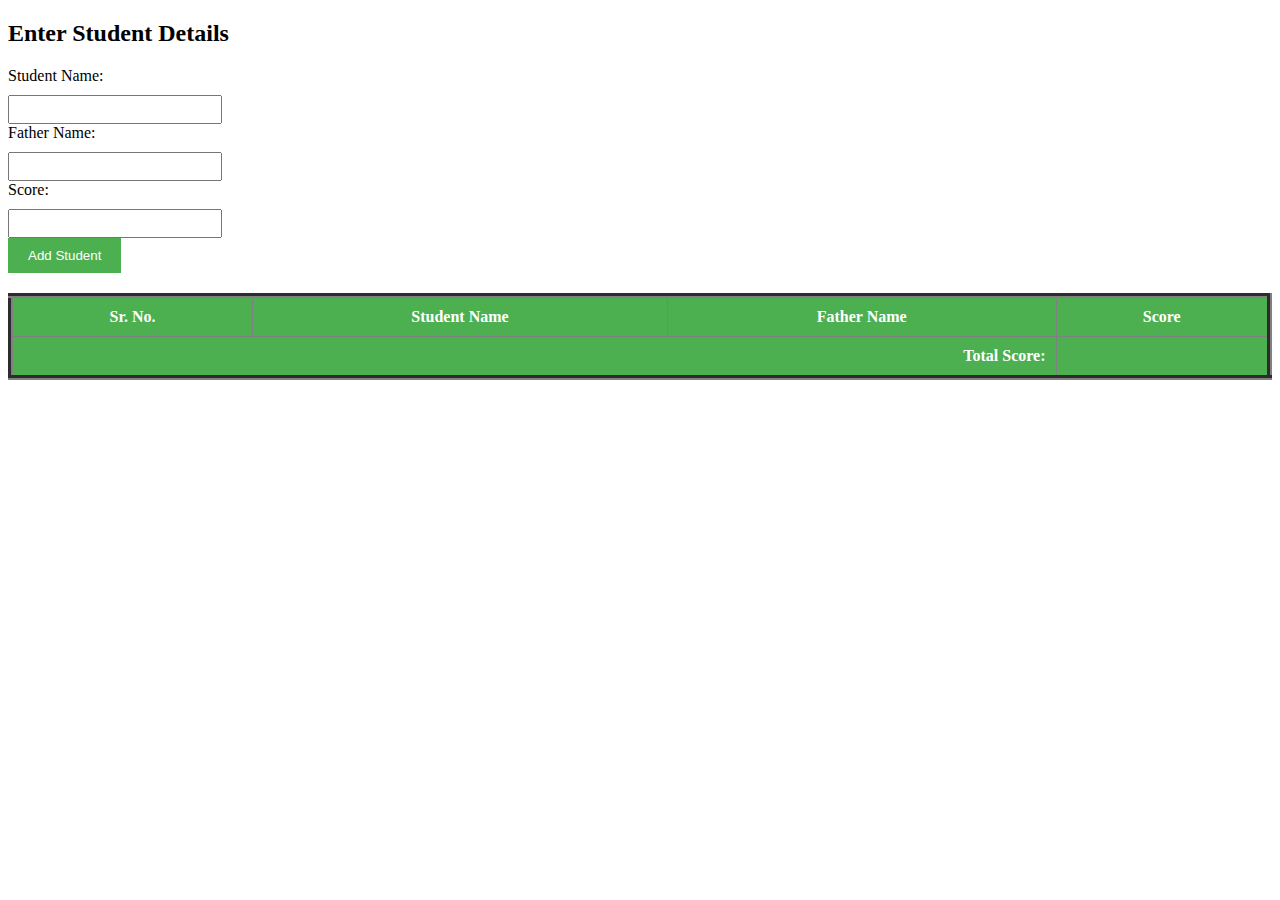
<file: index.html>
<!DOCTYPE html>
<html>
<head>
    <link rel="stylesheet" href="index.css">
  <title>Student Details</title>
</head>
<body>
  <div id="formContainer">
    <h2>Enter Student Details</h2>
    <div>
      <label for="studentName">Student Name:</label>
      <input type="text" id="studentName" />
    </div>
    <div>
      <label for="fatherName">Father Name:</label>
      <input type="text" id="fatherName" />
    </div>
    <div>
      <label for="score">Score:</label>
      <input type="number" id="score" />
    </div>
    <button onclick="addStudent()">Add Student</button>
  </div>

  <table id="studentsTable" border="5">
    <thead>
      <tr>
        <th>Sr. No.</th>
        <th>Student Name</th>
        <th>Father Name</th>
        <th>Score</th>
      </tr>
    </thead>
    <tbody id="studentsBody">
    </tbody>
    <tfoot>
      <tr>
        <th colspan="3">Total Score:</th>
        <th id="totalScore"></th>
      </tr>
    </tfoot>
  </table>

  <script src="index.js"></script>
</body>
</html>
</file>
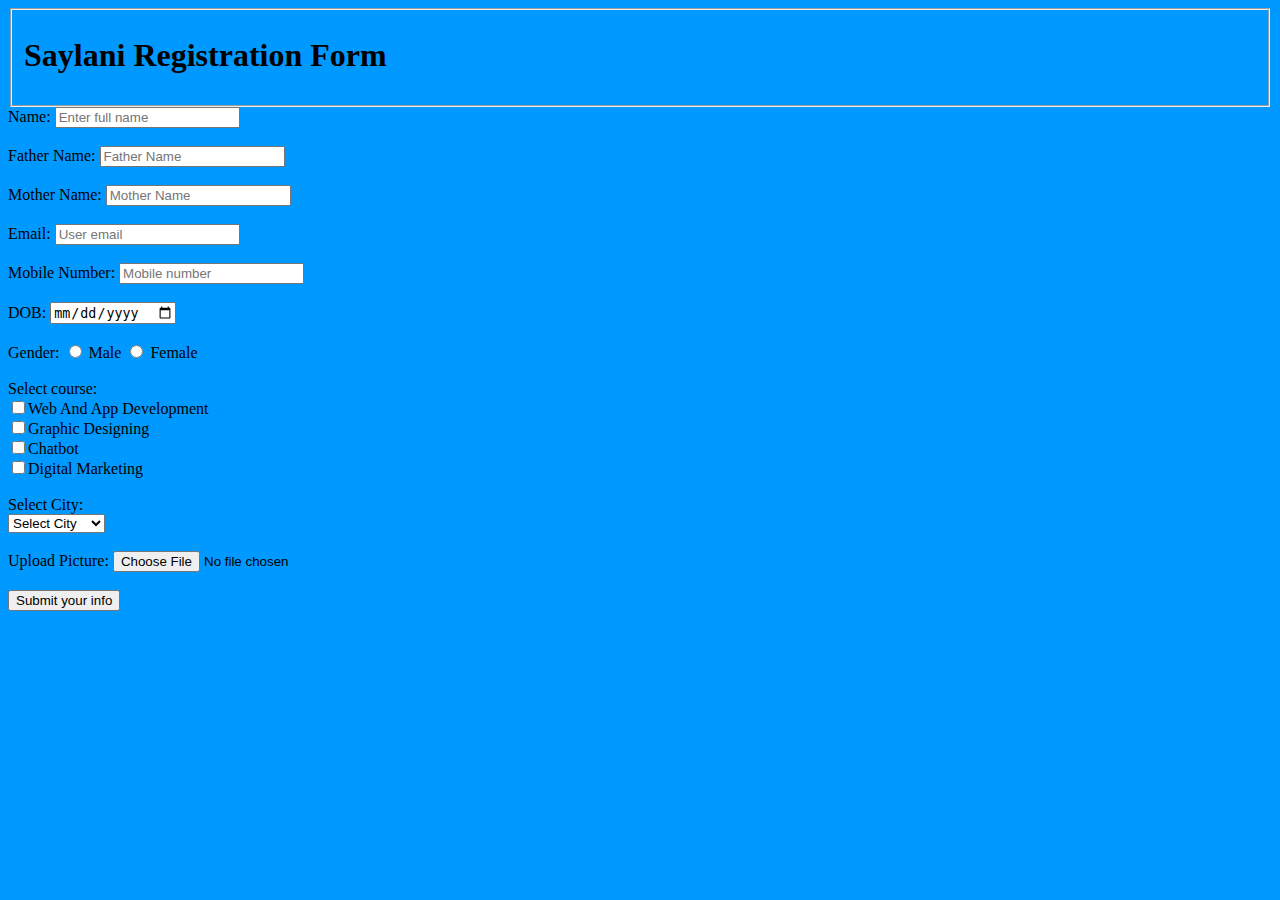
<file: Forms.html>
<!DOCTYPE html>
<body style="background-color:rgb(0, 153, 255);"></body>
<head>
    <body>
    <title>Forms</title>
    
</head>
<fieldset>
   <h1> Saylani Registration Form </h1>
   <form action="Submitted.html">
    </fieldset>
        <label>
            Name:
        <input
        placeholder="Enter full name"
        name="Name"
        type="Text"
        value=""
        />
    </label>
    <br />
    <br />
    <label>
        Father Name:
    <input
    placeholder="Father Name"
    name="Name"
    type="Text"
    value=""
    />
    <br />
    <br />
    <label>
        Mother Name:
    <input
    placeholder="Mother Name"
    name="Name"
    type="Text"
    value=""
    />
    <br />
</label>
<br />
Email:
<input placeholder= "User email" type="email"/>
<br />
<br />
Mobile Number:
<input placeholder="Mobile number" type="text" maxlength="11"/>
<br />
<br />
DOB:
<input placeholder="DOB" type="date">
<br />
<br />
Gender:
<input id="maleRadio" type="radio" name="Gender" value="male"/> 
<label for="maleRadio">Male</label>
<label><input type="radio" name="gender" value="female" /> Female</label>
<br />
<br />
Select course:
<br />
<input type="checkbox" name="Course" value="Web And App Development"/>Web And App Development
<br />
<input type="checkbox" name="Course" value="Graphic Designing"/>Graphic Designing
<br />
<input type="checkbox" name="Course" value="Chatbot"/>Chatbot
<br />
<input type="checkbox" name="Course" value="Digital Marketing"/>Digital Marketing
<br />
<br />
Select City:
<br />
<select
class="form-select"
id="City"
name="City"
>
<option>Select City</option>
<option value="KA">Karachi</option>
        <option value="LH">Lahore</option>
        <option value="ISL">Islamabad</option>
        <option value="FS">Faisalabad</option>
        <option value="RP">Rawalpindi</option>
        <option value="MT">Multan</option>
        <option value="GW">Gujranwala</option>
        <option value="HB">Hyderabad</option>
        <option value="PS">Peshawar</option>
        <option value="QT">Quetta</option>
        <option value="SK">Sialkot</option>
        <option value="LK">Larkana</option>
        <option value="GJ">Gujrat</option>
        <option value="SP">Sheikhupura</option>
        <option value="SR">Sukkur</option>
        <option value="MG">Mingora</option>
        <option value="NS">Nawabshah</option>
        <option value="MK">Mirpur Khas</option>
        </select>
        <br />
        <br />
        Upload Picture: <input type="file"/>
        <br />
        <br />
        <input type="submit" value="Submit your info"/>
    </form>
</body>
</html>
</file>
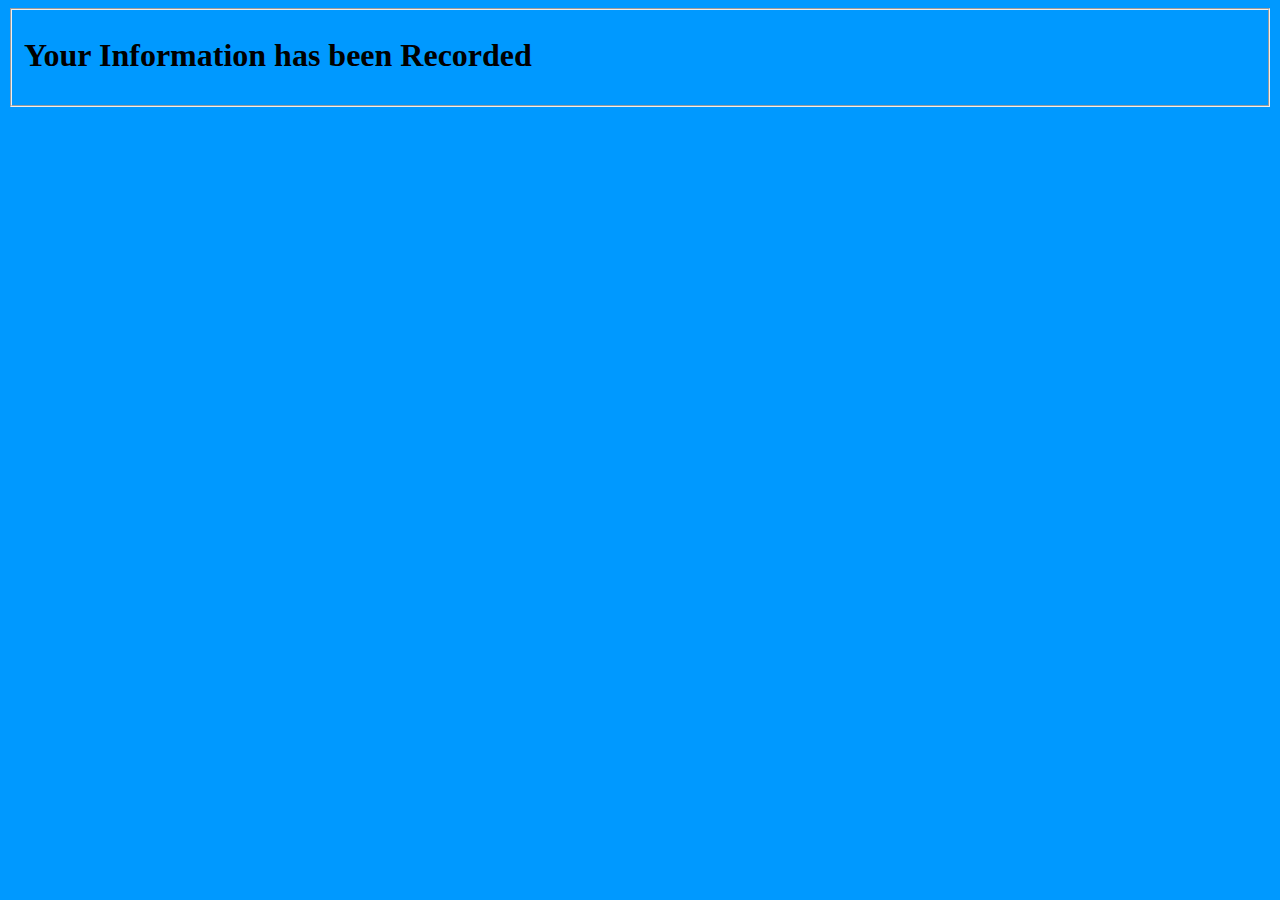
<file: Submitted.html>
<!DOCTYPE html>
<html lang="en">
    <body style="background-color:rgb(0, 153, 255);"></body>
<head>
    <meta charset="UTF-8">
    <meta http-equiv="X-UA-Compatible" content="IE=edge">
    <meta name="viewport" content="width=device-width, initial-scale=1.0">
    <title>Congrats</title>
</head>
<body>
    <fieldset>
    <h1>Your Information has been Recorded</h1>
</fieldset>
</body>
</html>
</file>
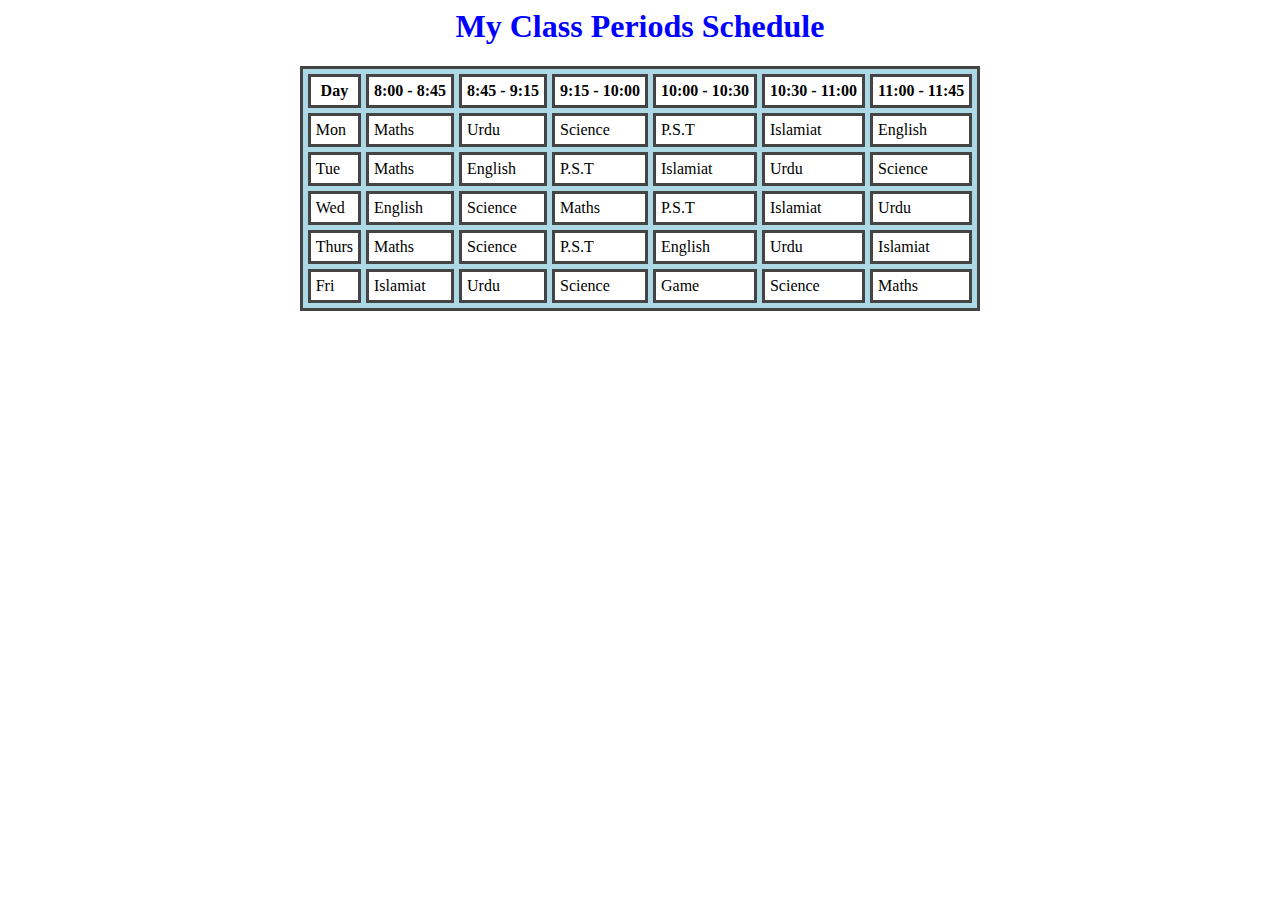
<file: Table.html>
<html>
  <style>
    table, th, td {
      border: 3px solid rgb(68, 68, 68);
    }
    </style>
  <head>
    <title>Tables</title>
    <link rel="stylesheet" href="Tables.css" />
  </head>
  <body>
    <center>
      <h1>My Class Periods Schedule </h1>
    </center>
    <center>
      <table cellpadding="5" cellspacing="5">
        <thead>
          <tr>
            <th>Day</th>
            <th>8:00 - 8:45</th>
            <th>8:45 - 9:15</th>
            <th>9:15 - 10:00</th>
            <th>10:00 - 10:30</th>
            <th>10:30 - 11:00</th>
            <th>11:00 - 11:45</th>
          </tr>
        <tbody>
            <thead>
          <tr>
            <td>Mon</td>
            <td>Maths</td>
            <td>Urdu</td>
            <td>Science</td>
            <td>P.S.T</td>
            <td>Islamiat</td>
            <td>English</td>
          </tr>
        </thead>
          <tr>
            <td>Tue</td>
            <td>Maths</td>
            <td>English</td>
            <td>P.S.T</td>
            <td>Islamiat</td>
            <td>Urdu</td>
            <td>Science</td>
          </tr>
          <tr>
            <td>Wed</td>
            <td>English</td>
            <td>Science</td>
            <td>Maths</td>
            <td>P.S.T</td>
            <td>Islamiat</td>
            <td>Urdu</td>
          </tr>
          <tr>
            <td>Thurs</td>
            <td>Maths</td>
            <td>Science</td>
            <td>P.S.T</td>
            <td>English</td>
            <td>Urdu</td>
            <td>Islamiat</td>
          </tr>
        </tbody>

        <tfoot>
          <tr>
            <td>Fri</td>
            <td>Islamiat</td>
            <td>Urdu</td>
            <td>Science</td>
            <td>Game</td>
            <td>Science</td>
            <td>Maths</td>
          </tr>
        </tfoot>
      </table>
    </center>
  </body>
</html>
</file>
<file: index.css>
#formContainer {
    margin-bottom: 20px;
  }
  
  label {
    display: block;
    margin-bottom: 10px;
  }
  
  input[type="text"],
  input[type="number"] {
    width: 200px;
    padding: 5px;
  }
  
  button {
    padding: 10px 20px;
    cursor: pointer;
    background-color: #4CAF50;
    color: white;
    border: none;
  }
  
  table {
    width: 100%;
    border-collapse: collapse;
  }
  

  th {
    background-color: #4CAF50;
    color: white;
    padding: 10px;
  }
  
  
  tr:nth-child(even) {
    background-color: #f2f2f2;
  }
  
 
  td {
    padding: 10px;
  }
  

  tfoot th {
    text-align: right;
    background-color: #4CAF50;
    color: white;
    padding: 10px;
  }
</file>
<file: Tables.css>
h1 {
    color: blue;
  }
  
  table {
      background-color: lightblue;
  }
  
  td {
      background-color: white;
  }
  
  th {
      background-color: white;
  }
</file>
